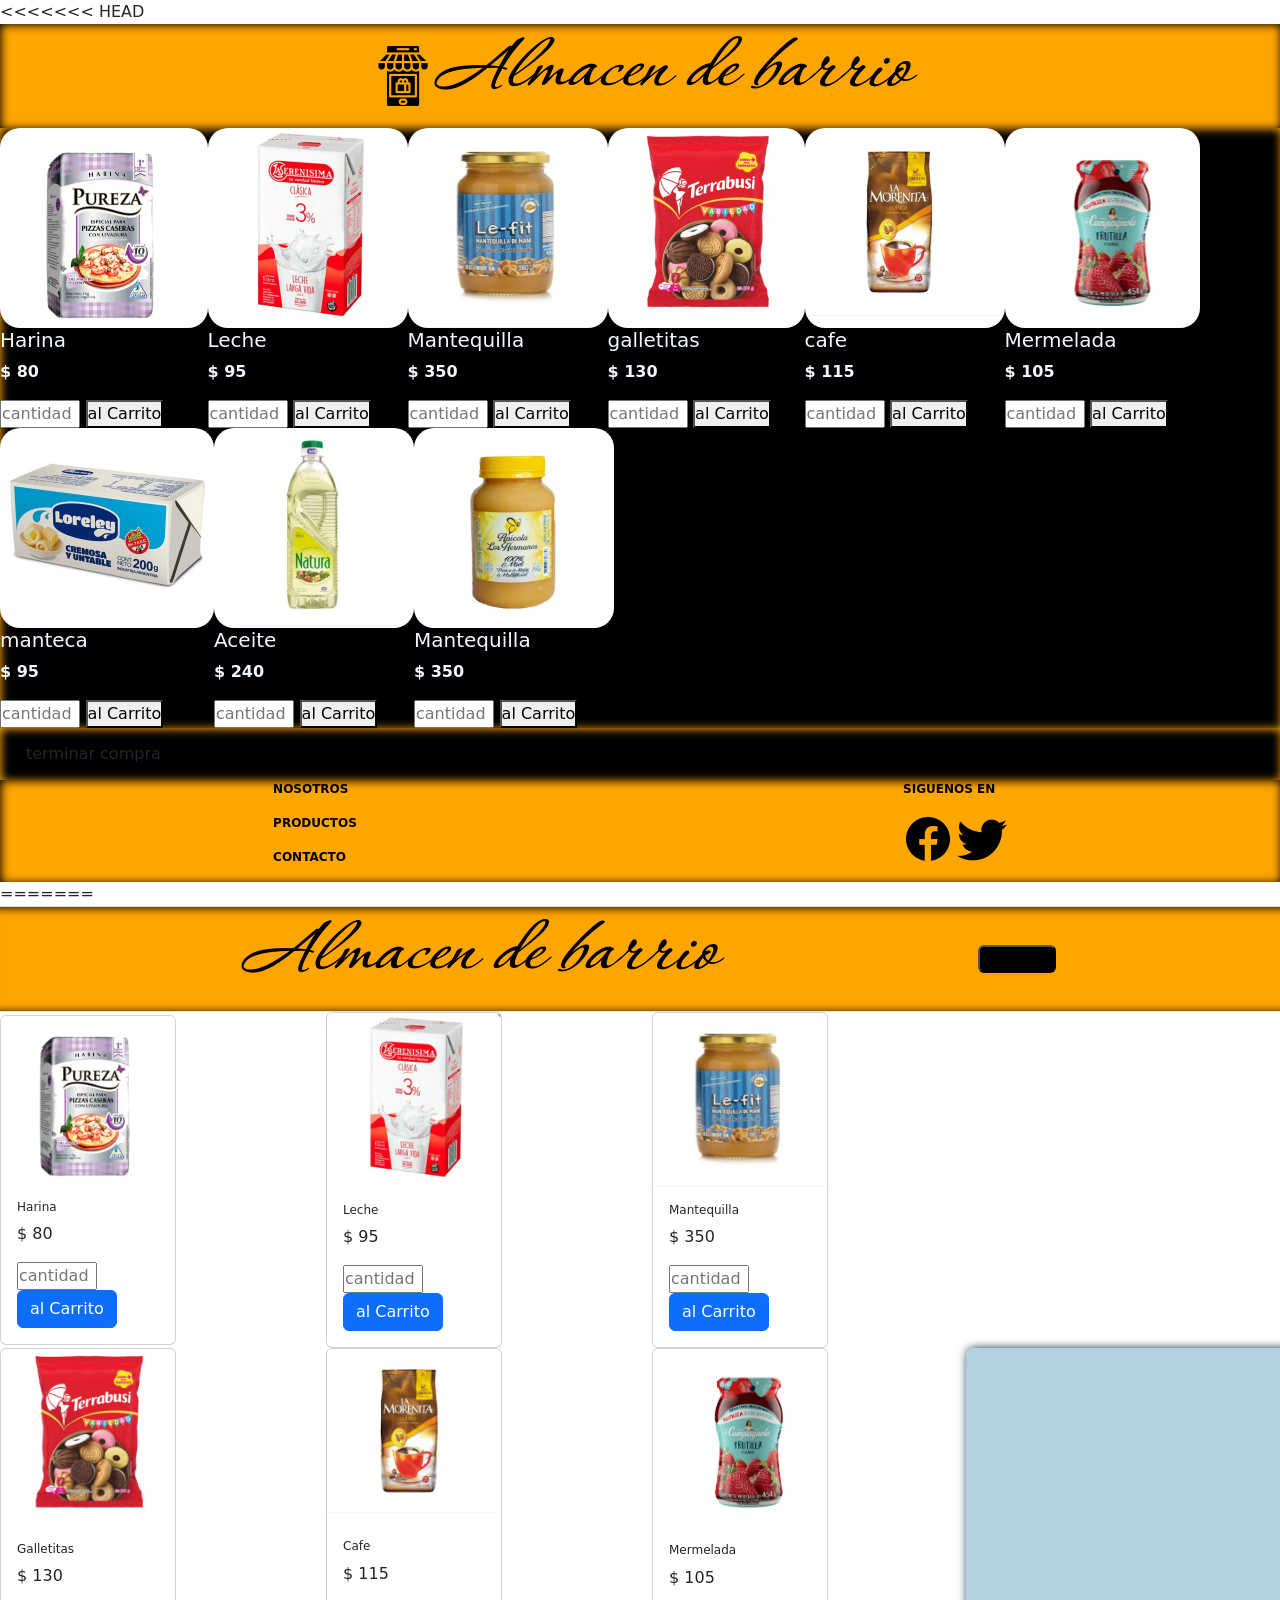
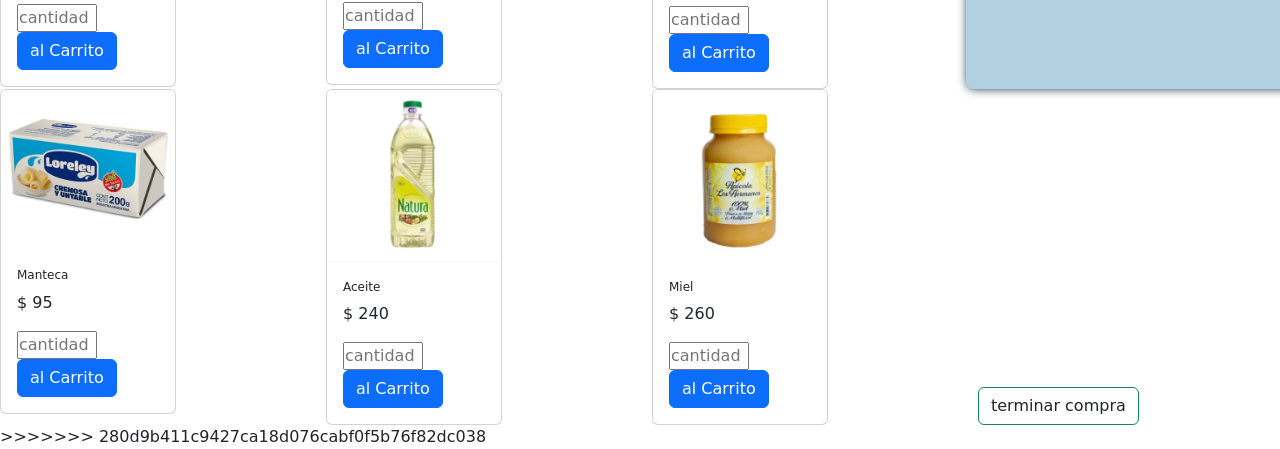
<file: index.html>
<!DOCTYPE html>
<html lang="en">
<head>
    <meta charset="UTF-8">
    <meta http-equiv="X-UA-Compatible" content="IE=edge">
    <meta name="viewport" content="width=device-width, initial-scale=1.0">
    <link rel="stylesheet" href="css/estilo2.css">
    <link rel="stylesheet" href="css/darkMode.css">
    <link rel="preconnect" href="https://fonts.googleapis.com">
    <link rel="preconnect" href="https://fonts.gstatic.com" crossorigin>
    <link href="https://fonts.googleapis.com/css2?family=Corinthia&display=swap" rel="stylesheet">  
    <title>proyectoJavaScript</title>
    <script src="https://code.jquery.com/jquery-3.6.0.min.js" integrity="sha256-/xUj+3OJU5yExlq6GSYGSHk7tPXikynS7ogEvDej/m4=" crossorigin="anonymous"></script>
<<<<<<< HEAD
</head>

<body class="body">
    <header class="header">
        <a href="#"><img src="/iconos/store.png" alt=""></a>
        <h1 class="titulo">Almacen de barrio</h1>
    </header>
    <div id="clima">
        
    </div>
    
    <main class="main">
                        
                      <div class="producto">
                          <img src="imagenesAlmacen/harina.png" class="img" alt="...">
                          <h5 class="h5">Harina</h5>
                          <p class="p">$ <span class="precio">80</span> </p>
                          <input class="datoInput" placeholder="cantidad" style="width: 5rem;"> 
                    
                          <button class="botonAlCarrito">al Carrito</button>
                      </div>
                          
                      <div class="producto">
                          <img src="imagenesAlmacen/leche.png" class="img" alt="...">
                          <h5 class="h5">Leche</h5>
                          <p class="p">$ <span class="precio">95</span> </p>
                          <input class="datoInput" placeholder="cantidad" style="width: 5rem;">
                          <button class="botonAlCarrito">al Carrito</button>
                      </div>
                             
                      <div class="producto">
                          <img src="imagenesAlmacen/mantequillaDeMani.png" class="img" alt="...">
                          <h5 class="h5">Mantequilla</h5>
                          <p class="p">$ <span class="precio">350</span> </p>
                          <input class="datoInput" placeholder="cantidad" style="width: 5rem;">
                          <button class="botonAlCarrito">al Carrito</button>
                      </div>
                             
                 
                
                        <div class="producto">
                            <img src="imagenesAlmacen/galletitas.png" class="img" alt="...">
                            <h5 class="h5">galletitas</h5>
                            <p class="p">$ <span class="precio">130</span> </p>
                            <input class="datoInput" placeholder="cantidad" style="width: 5rem;">
                            <button class="botonAlCarrito">al Carrito</button>
                        </div>
                          
                        <div class="producto">
                            <img src="imagenesAlmacen/cafe.png" class="img" alt="...">
                            <h5 class="h5">cafe</h5>
                            <p class="p">$ <span class="precio">115</span> </p>
                            <input class="datoInput" placeholder="cantidad" style="width: 5rem;">
                            <button class="botonAlCarrito">al Carrito</button>
                        </div>
                           
                        <div class="producto">
                            <img src="imagenesAlmacen/mermelada.png" class="img" alt="...">
                            <h5 class="h5">Mermelada</h5>
                            <p class="p">$ <span class="precio">105</span> </p>
                            <input class="datoInput" placeholder="cantidad" style="width: 5rem;">
                            <button class="botonAlCarrito">al Carrito</button>
                        </div>
                          
               
               
                        <div class="producto">
                            <img src="imagenesAlmacen/manteca.png" class="img" alt="...">
                            <h5 class="h5">manteca</h5>
                            <p class="p">$ <span class="precio">95</span> </p>
                            <input class="datoInput" placeholder="cantidad" style="width: 5rem;">
                            <button class="botonAlCarrito">al Carrito</button>
                            
                        </div>
                            
                        <div class="producto">
                            <img src="imagenesAlmacen/aceite.png" class="img" alt="...">
                            <h5 class="h5">Aceite</h5>
                            <p class="p">$ <span class="precio">240</span> </p>
                            <input class="datoInput" placeholder="cantidad" style="width: 5rem;">
                            <button class="botonAlCarrito">al Carrito</button>
                            

                        </div>
                          
                        <div class="producto">
                            <img src="imagenesAlmacen/miel.png" class="img" alt="...">
                            <h5 class="h5">Mantequilla</h5>
                            <p class="p">$ <span class="precio">350</span> </p>
                            <input class="datoInput" placeholder="cantidad" style="width: 5rem;">
                            <button class="botonAlCarrito">al Carrito</button>
                            
                        </div>

    </main>

    <div class="areaTicket">
          <div  class="btn " role="group" aria-label="Basic example"> 
             <button id="terminarCompra" class="btn">terminar compra</button>
          </div>
          <div id="mensaje"></div>  
          
    </div>    
  
    <footer class="footer">    

        <div class="foot-izq">
            <p><a href="#">nosotros</a></p>
            <p><a href="#">productos</a></p>
            <p><a href="#">contacto</a></p>
        </div>     
        <div class="foot-der">
            <p>siguenos en</p>
            <a href="#"><img src="iconos/facebook.png" alt="facebook"></a>
            <a href="#"><img src="iconos/twitter.png" alt="twitter"></a>
        </div>  
       
    </footer>  
   
     
=======
    <link href="https://cdn.jsdelivr.net/npm/bootstrap@5.1.3/dist/css/bootstrap.min.css" rel="stylesheet" integrity="sha384-1BmE4kWBq78iYhFldvKuhfTAU6auU8tT94WrHftjDbrCEXSU1oBoqyl2QvZ6jIW3" crossorigin="anonymous">
</head>
<body class="container-sm">
    
    <header class="header border row">
        <div class="col-9 col-sm-9">
            <h1 class="titulo d-flex justify-content-center">Almacen de barrio</h1>
        </div>
        <div class="col-6 col-sm-3">
            <button id="clima">ver clima</button>
        </div>      
    </header>

    <main>
                  
                  <div class="row d-flex justify-content-around align-items-center">

                      <div class="col-6 col-sm-3">
                        <div class="card" style="width: 11rem;">
                            <img src="imagenesAlmacen/harina.png" class="card-img-top" alt="...">
                           <div class="card-body">
                               <h5 class="card-title">Harina</h5>
                               <p class="card-text">$ <span class="precio">80</span> </p>
                               <input class="datoInput" placeholder="cantidad" style="width: 5rem;">
                               <button class="btn btn-primary botonAlCarrito">al Carrito</button>
                            </div>
                        </div>
                      </div>

                      <div class="col-6 col-sm-3">
                        <div class="card" style="width: 11rem;">
                            <img src="imagenesAlmacen/leche.png" class="card-img-top" alt="...">
                            <div class="card-body">
                                <h5 class="card-title">Leche</h5>
                                <p class="card-text">$ <span class="card-text precio">95</span> </p>
                                <input class="datoInput" placeholder="cantidad" style="width: 5rem;">
                                <button class="btn btn-primary botonAlCarrito">al Carrito</button>
                            </div>
                       </div>
                      </div>

                      <div class="col-6 col-sm-3">
                        <div class="card" style="width: 11rem;">
                            <img src="imagenesAlmacen/mantequillaDeMani.png" class="card-img-top" alt="...">
                            <div class="card-body">
                                 <h5 class="card-title">Mantequilla</h5>
                                 <p class="card-text">$ <span class="card-text precio">350</span> </p>
                                 <input class="datoInput"   placeholder="cantidad" style="width: 5rem;">
                                 <button class="btn btn-primary botonAlCarrito">al Carrito</button>
                             </div>
                        </div>
                       </div>   
                       <div class="col-6 col-sm-3" id="verClima"></div>                       
                      
                 </div>
                  <div class="row">
                      <div class="col-6 col-sm-3">
                        <div class="card" style="width: 11rem;">
                            <img src="imagenesAlmacen/galletitas.png" class="card-img-top" alt="...">
                            <div class="card-body">
                                 <h5 class="card-title">Galletitas</h5>
                                 <p class="card-text">$ <span class="card-text precio">130</span> </p>
                                 <input class="datoInput" placeholder="cantidad" style="width: 5rem;">
                                 <button class="btn btn-primary botonAlCarrito">al Carrito</button>
                            </div>
                        </div>
                      </div>
                      <div class="col-6 col-sm-3">
                        <div class="card" style="width: 11rem;">
                            <img src="imagenesAlmacen/cafe.png" class="card-img-top" alt="...">
                            <div class="card-body">
                                 <h5 class="card-title">Cafe</h5>
                                 <p class="card-text">$ <span class="card-text precio">115</span> </p>
                                 <input class="datoInput" placeholder="cantidad" style="width: 5rem;">
                                 <button class="btn btn-primary botonAlCarrito">al Carrito</button>
                            </div>
                        </div>
                      </div>
                      <div class="col-6 col-sm-3">
                        <div class="card" style="width: 11rem;">
                            <img src="imagenesAlmacen/mermelada.png" class="card-img-top" alt="...">
                            <div class="card-body">
                                 <h5 class="card-title">Mermelada</h5>
                                 <p class="card-text">$ <span class="card-text precio">105</span> </p>
                                 <input class="datoInput" placeholder="cantidad" style="width: 5rem;">
                                 <button class="btn btn-primary botonAlCarrito">al Carrito</button>
                            </div>
                        </div>
                      </div>
                      <div class="col-6 col-sm-3" id="mensaje"></div>  
                    
                      
                </div>
                <div class="row">
                    <div class="col-6 col-sm-3">
                        <div class="card" style="width: 11rem;">
                            <img src="imagenesAlmacen/manteca.png" class="card-img-top" alt="...">
                            <div class="card-body">
                                 <h5 class="card-title">Manteca</h5>
                                 <p class="card-text">$ <span class="card-text precio">95</span> </p>
                                 <input class="datoInput" placeholder="cantidad" style="width: 5rem;">
                                 <button class="btn btn-primary botonAlCarrito">al Carrito</button>
                            </div>
                        </div>
                    </div>
                    <div class="col-6 col-sm-3">
                        <div class="card" style="width: 11rem;">
                            <img src="imagenesAlmacen/aceite.png" class="card-img-top" alt="...">
                            <div class="card-body">
                                 <h5 class="card-title">Aceite</h5>
                                 <p class="card-text">$ <span class="card-text precio">240</span> </p>
                                 <input class="datoInput" placeholder="cantidad" style="width: 5rem;">
                                 <button class="btn btn-primary botonAlCarrito">al Carrito</button>
                            </div>
                        </div>
                    </div>
                    <div class="col-6 col-sm-3">
                        <div class="card" style="width: 11rem;">
                            <img src="imagenesAlmacen/miel.png" class="card-img-top" alt="...">
                            <div class="card-body">
                                 <h5 class="card-title">Miel</h5>
                                 <p class="card-text">$ <span class="card-text precio">260</span> </p>
                                 <input class="datoInput" placeholder="cantidad" style="width: 5rem;">
                                 <button class="btn btn-primary botonAlCarrito">al Carrito</button>
                            </div>
                        </div>
                    </div>
                    <div  class="col-6 col-sm-3 d-flex align-items-end"> 
                        <button id="terminarCompra" class="btn border-success">terminar compra</button>
                     </div>
                    
                   
                </div>
    </main>
    


>>>>>>> 280d9b411c9427ca18d076cabf0f5b76f82dc038
    <script src="scripts/jQuery.js"></script>
</body>
</html>
</file>
<file: css/estilo2.css>
*{
    margin: 0px;
    padding: 0px;
    box-sizing: border-box;
}

<<<<<<< HEAD
.body{
   display: grid;
   background-color: black;
   grid-template-columns: 20% 20% 20% 20% 20%;
   grid-template-rows:    20vh 60vh  20vh;
   grid-template-areas: "header header header header   clima"
                        "prod   prod   prod   terminar terminar"
                        "foot   foot   foot   foot     foot";
   
}
    .header{
        grid-area: header;  
        background: orange;
        display: flex;
        justify-content: center;
        box-shadow:1px 1px 10px black inset;
        align-items: center;
 
    }
            .titulo{
                font-size: 80px;
                font-family: 'Corinthia', cursive;
                font-style: italic;
                color: black;
                font-weight: bolder;
            }
    
            #clima{
                grid-area: clima;
                background-color: black;    
                padding: 0;
                margin: 0;
                border-radius: 6px;
            }
            #clima div{
                color: orange;
                font-size: 12px;
                
            }
            #clima div h3{
                text-align: center;
                margin-top: 30px;
            }
            #clima div div{
                display: flex;
                justify-content: space-around;
                flex-wrap: nowrap;
            
            } 
            
      
    .main{
        grid-area: prod;
        background: black;
        box-shadow:1px 1px 10px black;
        overflow: hidden;
        overflow-y: scroll;
        color: aliceblue;
        font-size: 16px;
        font-weight: bold;
        box-shadow:1px 1px 10px orange inset;
        display: flex;
        flex-wrap: wrap;
    
    }
            .producto img{
                max-height: 200px;
                width: auto;    
                border-radius: 20px;  
                
            }
    
   
            .areaTicket{
                grid-area: terminar;
                background-color: black;
                box-shadow:1px 1px 10px orange inset;
                color: aliceblue;
                overflow: hidden;
                overflow-y: scroll;
            }
  
            #mensaje h2{
                text-align: center;   
            }
            #mensaje div{
                display: flex;
                justify-content: space-around;
                align-items: baseline;
                
            }
    .footer{
        grid-area:foot ;
        display: flex;
        justify-content: space-around;
        height: 100%;
        background-color: rgb(255, 166, 0);
        box-shadow:1px 1px 10px black inset;
        text-transform: uppercase;
        font-size: 12px;
    }
    
            .foot-izq p a{
                text-decoration: none;
                color: black;
                font-weight: bold;
            
            }
            .foot-der p{
                color: black;
                font-weight: bold;
            }
  
 





@media all and (max-width: 1050px){

        .body{
            grid-template-columns: 80vw;
            grid-template-rows:    15vh 10vh 50vh 40vh 15vh;
            grid-template-areas: "header"
                                "clima"
                                "prod"
                                "terminar"
                                "foot";
            
        }
        .titulo{
            font-size: 60px;
    
        }
        #clima div{
            display: flex;
            justify-content: space-around;
            
        }

}

=======
.titulo{
    font-size: 75px;
    font-family: 'Corinthia', cursive;
    font-style: italic;
    color: #583D72;
    font-weight: bolder;
}
   
.card-title{
    font-size: 12px;
    
}  

#verClima{
    background-color: black;
    color: lawngreen;
    text-align: center;
    border-radius: 7px;
    box-shadow: 2px 2px 4px #1a374d;
}
    #verClima h3{
         color: darkorange;
         font-size:larger;

    }
    #verClima p{
         font-size: small;  
    }



#mensaje{
    background-color: #B1D0E0; 
    text-align: center;
    border-radius: 7px;
    box-shadow: 1px 0px 10px #1a374d;
}
    #mensaje h3{
        color:#1A374D ;
        font-size: large;
        text-align: center;
        padding-top: 5px;
    }
    #mensaje div{
        display: flex;
        justify-content: space-around;
    }
    #mensaje div h4{
        color:#1A374D ;
        font-size: medium;
        
    }
    #mensaje div span{
        color:#1A374D ;
        font-size:medium;  
      
            
    }
    #mensaje p{
        color:#082032 ;
        font-size:large; 
        font-weight: bolder;  
        justify-content: center; 
    }

    .card:hover{
        background:#B1D0E0;
        color: #FF5151;
        box-shadow: 1px 1px 15px #1a374d;
    } 
>>>>>>> 280d9b411c9427ca18d076cabf0f5b76f82dc038
</file>
<file: css/darkMode.css>
.darkMode{
        background-color: orange;
        box-shadow: 1px 1px 4px black inset;
        height: 30px;
        width: 80px;
        border-radius: 20px;
        position: relative;
        margin: auto;
        padding: auto;
    }

    #dark{
        position:absolute;
        top: -10px;
        left: -10px;
        background-color: rgb(177, 98, 33);
        padding: 0;
        height: 100%;
        border-radius: 20px;
        width: 30px;  
        box-shadow: 1px 1px 4px orange inset;
        box-shadow: 4px 4px 7px black  inset;
    }
</file>
